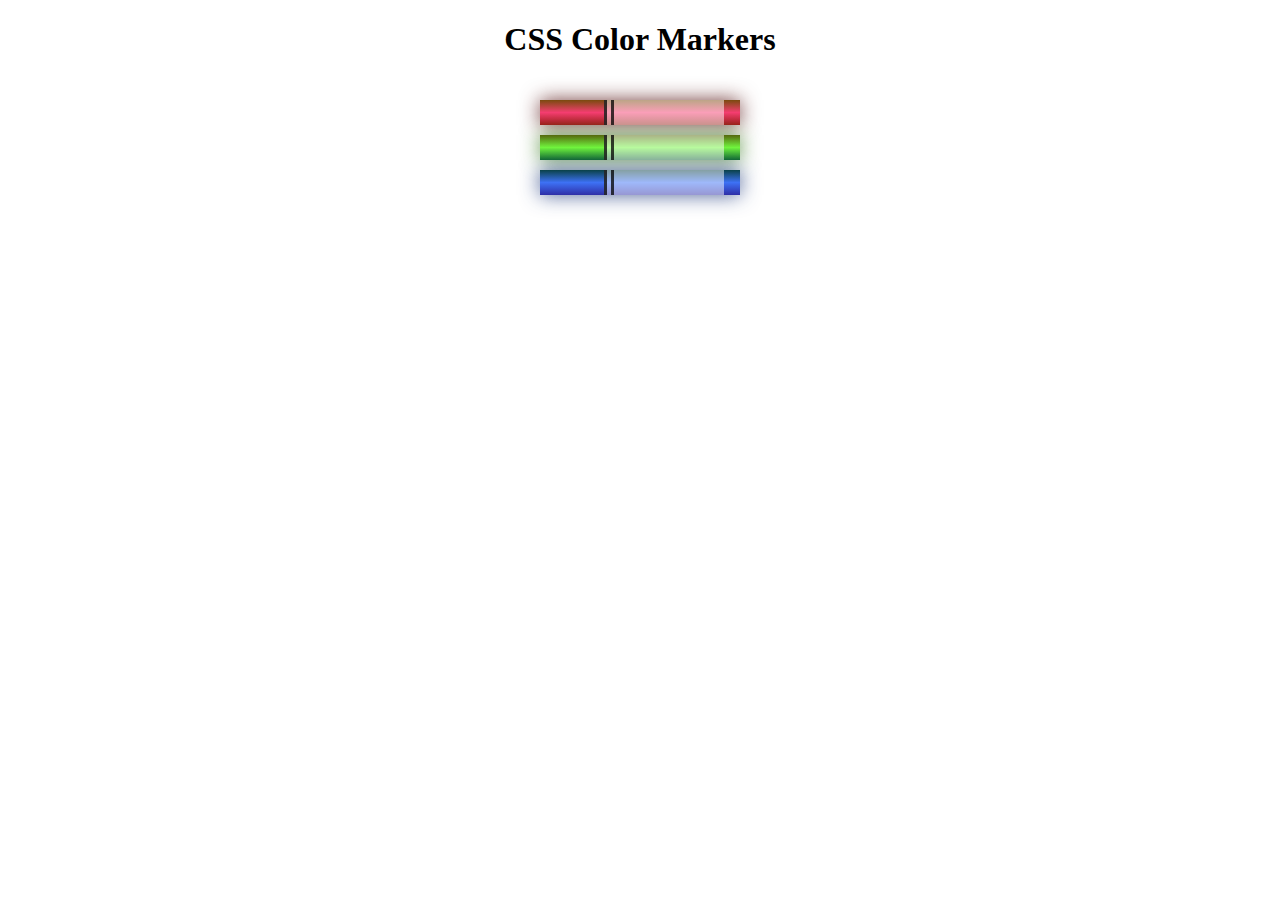
<file: colormarkers/index.html>
<!DOCTYPE html>
<html lang="en">
    <head>
        <meta charset="utf-8" />
        <meta name="viewport" content="width=device-width, initial-scale=1.0" />
        <title>Colored Markers</title>
        <link rel="stylesheet" href="styles.css" />
    </head>
    <body>
        <h1>CSS Color Markers</h1>
        <div class="container">
            <div class="marker red">
                <div class="cap"></div>
                <div class="sleeve"></div>
            </div>
            <div class="marker green">
                <div class="cap"></div>
                <div class="sleeve"></div>
            </div>
            <div class="marker blue">
                <div class="cap"></div>
                <div class="sleeve"></div>
            </div>
        </div>
    </body>
</html>
</file>
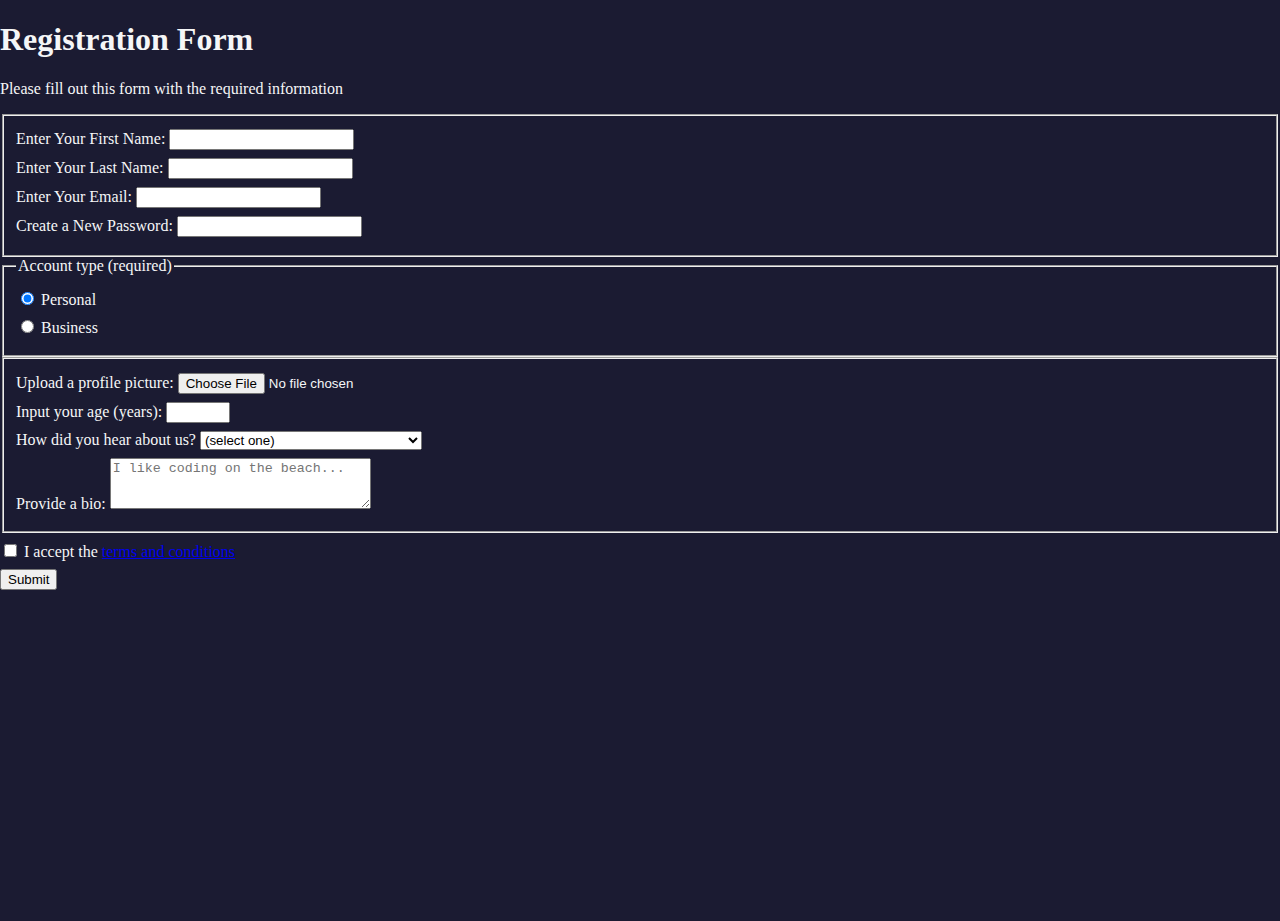
<file: registrationform/index.html>
<!DOCTYPE html>
<html lang="en">
	<head>
		<meta charset="UTF-8" />
		<title>Registration Form</title>
		<link
			rel="stylesheet"
			href="styles.css" />
	</head>
	<body>
		<h1>Registration Form</h1>
		<p>Please fill out this form with the required information</p>
		<form
			method="post"
			action="https://register-demo.freecodecamp.org">
			<fieldset>
				<label for="first-name"
					>Enter Your First Name:
					<input
						id="first-name"
						name="first-name"
						type="text"
						required
				/></label>
				<label for="last-name"
					>Enter Your Last Name:
					<input
						id="last-name"
						name="last-name"
						type="text"
						required
				/></label>
				<label for="email"
					>Enter Your Email:
					<input
						id="email"
						name="email"
						type="email"
						required
				/></label>
				<label for="new-password"
					>Create a New Password:
					<input
						id="new-password"
						name="new-password"
						type="password"
						pattern="[a-z0-5]{8,}"
						required
				/></label>
			</fieldset>
			<fieldset>
				<legend>Account type (required)</legend>
				<label for="personal-account"
					><input
						id="personal-account"
						type="radio"
						name="account-type"
						checked />
					Personal</label
				>
				<label for="business-account"
					><input
						id="business-account"
						type="radio"
						name="account-type" />
					Business</label
				>
			</fieldset>
			<fieldset>
				<label for="profile-picture"
					>Upload a profile picture:
					<input
						id="profile-picture"
						type="file"
						name="file"
				/></label>
				<label for="age"
					>Input your age (years):
					<input
						id="age"
						type="number"
						name="age"
						min="13"
						max="120"
				/></label>
				<label for="referrer"
					>How did you hear about us?
					<select
						id="referrer"
						name="referrer">
						<option value="">(select one)</option>
						<option value="1">freeCodeCamp News</option>
						<option value="2">freeCodeCamp YouTube Channel</option>
						<option value="3">freeCodeCamp Forum</option>
						<option value="4">Other</option>
					</select>
				</label>
				<label for="bio"
					>Provide a bio:
					<textarea
						id="bio"
						name="bio"
						rows="3"
						cols="30"
						placeholder="I like coding on the beach..."></textarea>
				</label>
			</fieldset>
			<label for="terms-and-conditions">
				<input
					id="terms-and-conditions"
					type="checkbox"
					required
					name="terms-and-conditions" />
				I accept the
				<a href="https://www.freecodecamp.org/news/terms-of-service/"
					>terms and conditions</a
				>
			</label>
			<input
				type="submit"
				value="Submit" />
		</form>
	</body>
</html>
</file>
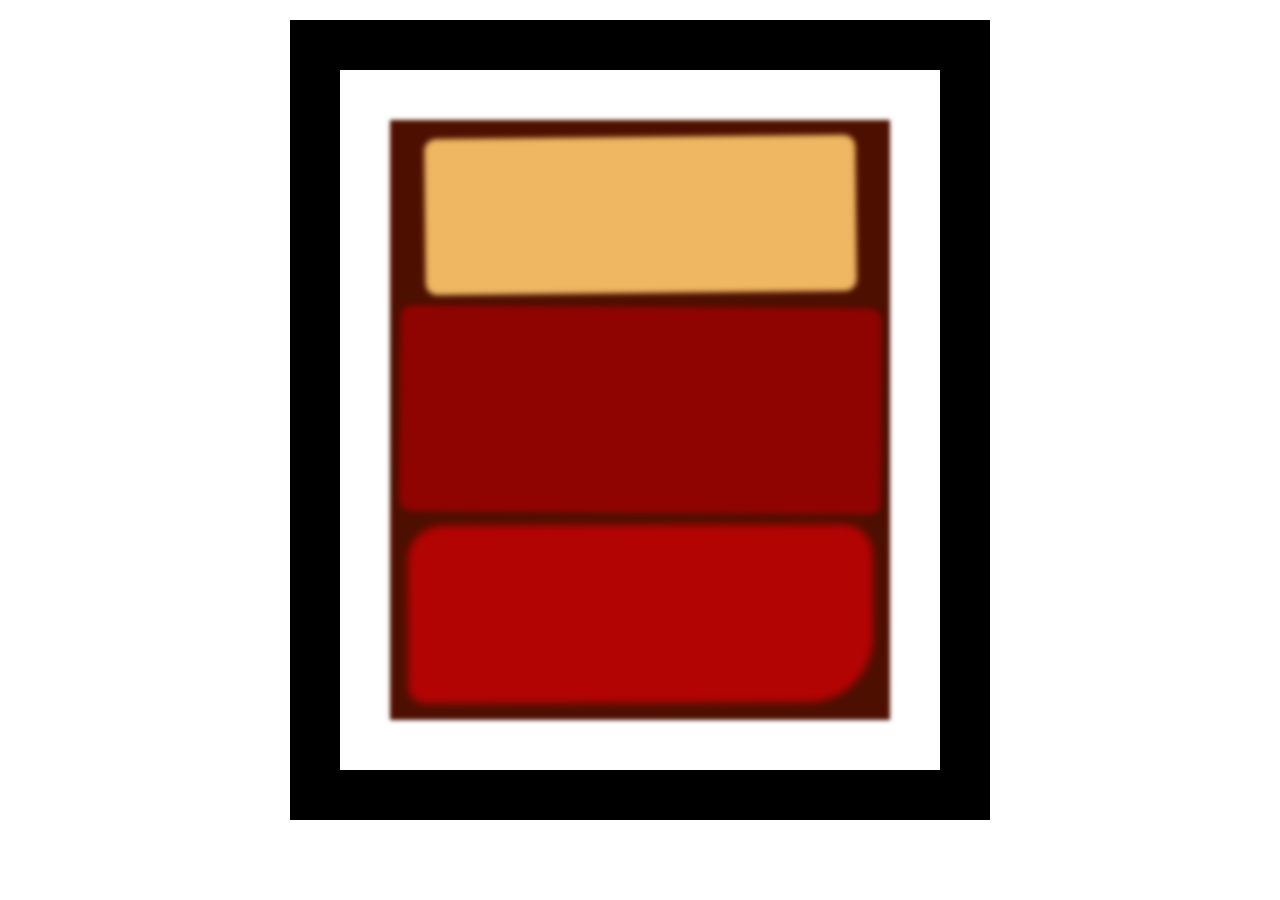
<file: rothko/index.html>
<!DOCTYPE html>
<html lang="en">

    <head>
        <meta charset="UTF-8">
        <title>Rothko Painting</title>
        <link href="./styles.css" rel="stylesheet">
    </head>

    <body>
        <div class="frame">
            <div class="canvas">
                <div class="one"></div>
                <div class="two"></div>
                <div class="three"></div>
            </div>
        </div>
    </body>

</html>
</file>
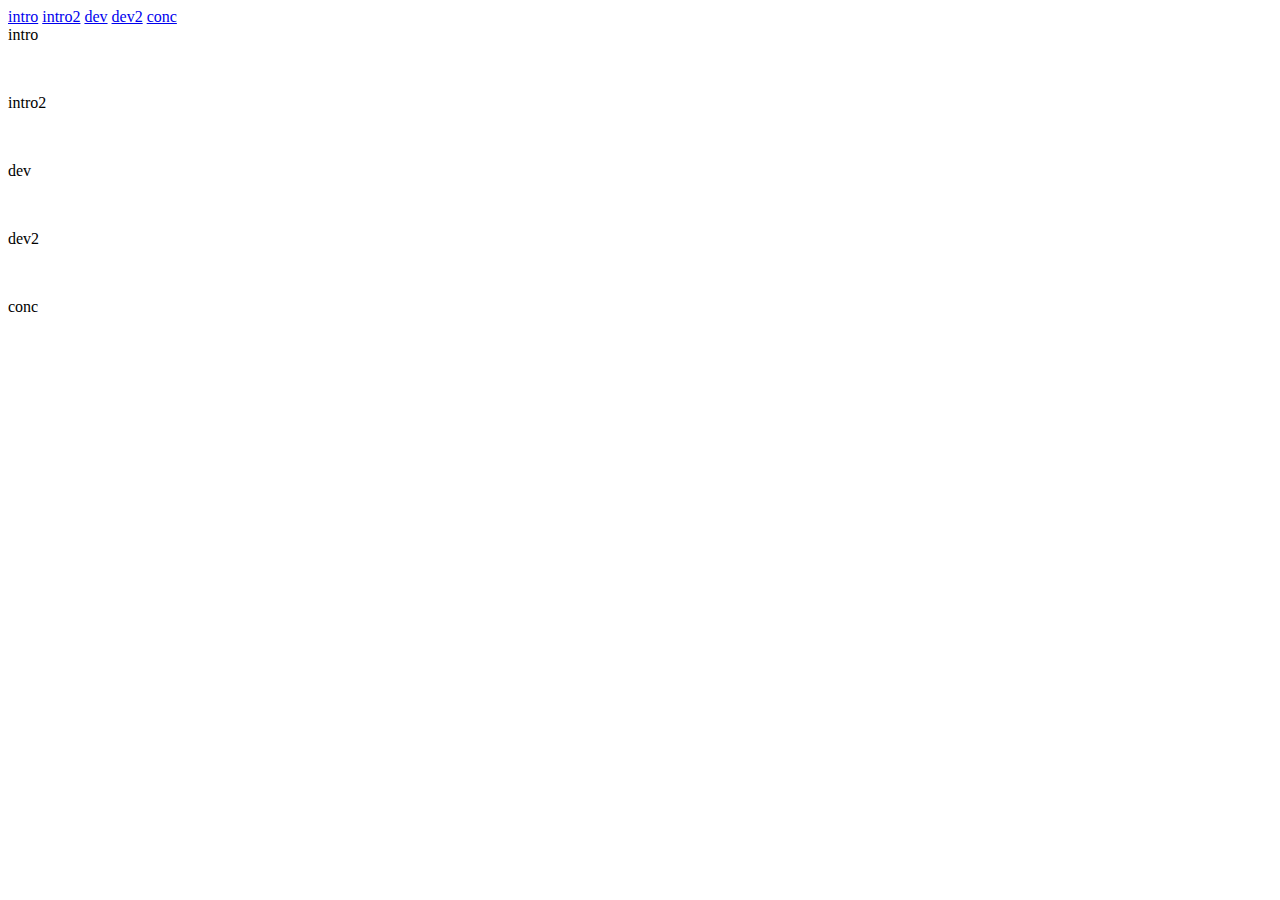
<file: techdocpage/index.html>
<!DOCTYPE html>
<html lang="en">
	<head>
		<meta charset="UTF-8" />
		<meta
			name="viewport"
			content="width=device-width, initial-scale=1.0" />
		<link
			rel="stylesheet"
			href="styles.css" />
		<title>Document</title>
	</head>
	<body>
		<main id="main-doc">
			<nav id="navbar">
				<header>
					<a
						href="#intro"
						class="nav-link"
						>intro</a
					>
					<a
						href="#intro2"
						class="nav-link"
						>intro2</a
					>
					<a
						href="#dev"
						class="nav-link"
						>dev</a
					>
					<a
						href="#dev2"
						class="nav-link"
						>dev2</a
					>
					<a
						href="#conc"
						class="nav-link"
						>conc</a
					>
				</header>
			</nav>
			<section
				class="main-section"
				id="intro">
				<header>intro</header>
				<code> </code>
				<p></p>
				<p></p>
				<p></p>
				<p></p>
				<li></li>
				<p></p>
				<p></p>
				<p></p>
				<p></p>
				<p></p>
				<p></p>
			</section>
			<section
				class="main-section"
				id="intro2">
				<header>intro2</header>
				<code></code>
				<p></p>
				<p></p>
				<p></p>
				<p></p>
				<li></li>
				<p></p>
				<p></p>
				<p></p>
				<p></p>
				<p></p>
				<p></p>
			</section>
			<section
				class="main-section"
				id="dev">
				<header>dev</header>
				<code></code>
				<p></p>
				<p></p>
				<p></p>
				<p></p>
				<li></li>
				<p></p>
				<p></p>
				<p></p>
				<p></p>
				<p></p>
				<p></p>
			</section>
			<section
				class="main-section"
				id="dev2">
				<header>dev2</header>
				<code></code>
				<p></p>
				<p></p>
				<p></p>
				<p></p>
				<p></p>
				<li></li>
				<p></p>
				<p></p>
				<p></p>
				<p></p>
				<p></p>
			</section>
			<section
				class="main-section"
				id="conc">
				<header>conc</header>
				<code></code>
				<p></p>
				<p></p>
				<p></p>
				<p></p>
				<p></p>
				<li></li>
				<p></p>
				<p></p>
				<p></p>
				<p></p>
				<p></p>
			</section>
		</main>
	</body>
</html>
</file>
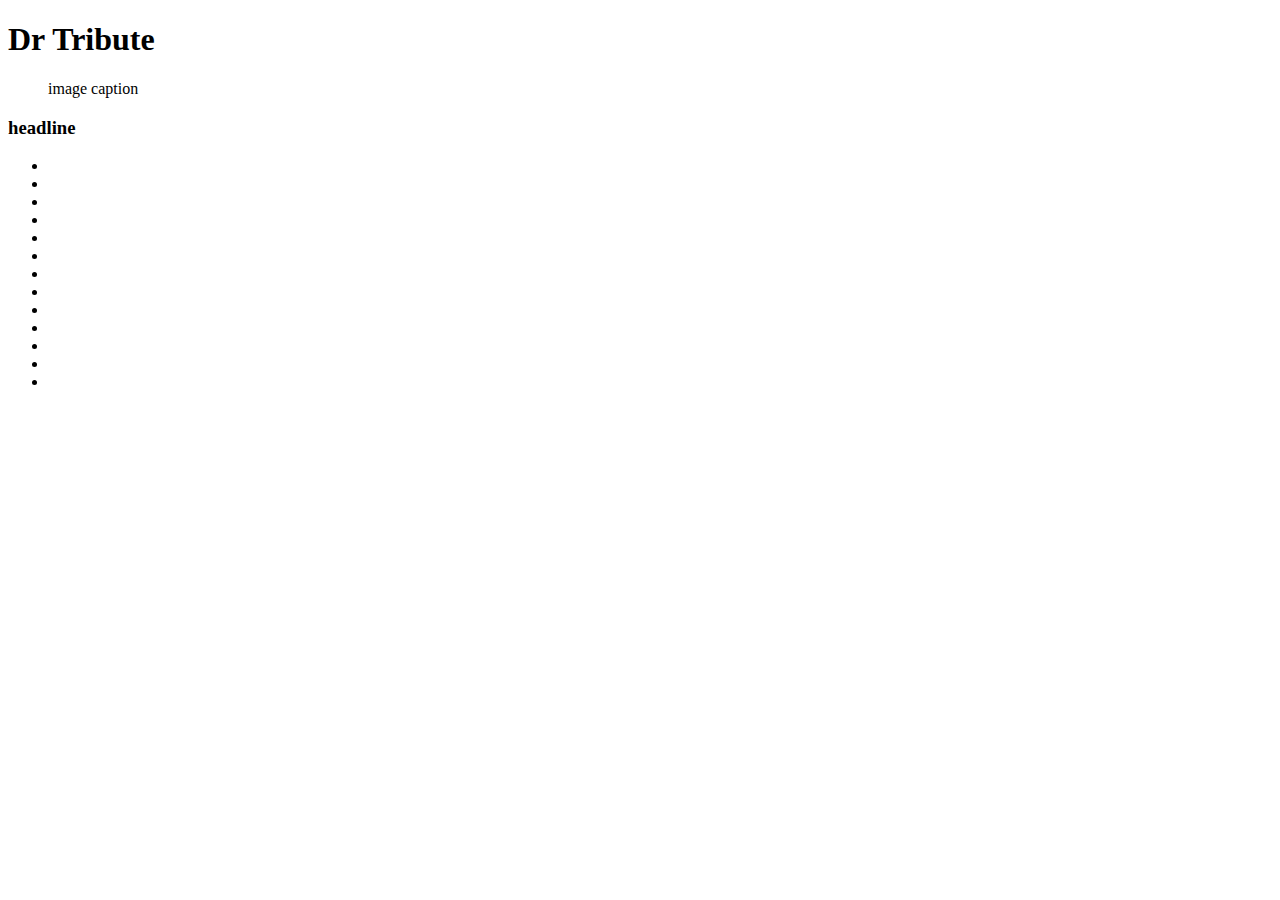
<file: tributepage/index.html>
<!DOCTYPE html>
<html lang="en">

    <head>
        <link rel="stylesheet" href="styles.css">
        <meta charset="UTF-8">
        <meta name="viewport" content="width=device-width, initial-scale=1.0">
        <title>Tribute</title>
    </head>

    <body>
        <main id="main">
            <h1 id="title">Dr Tribute</h1>
            <p></p>
            <figure id="img-div">
                <img id="image">
                <figcaption id="img-caption">image caption</figcaption>
            </figure>
            <section id="tribute-info">
                <h3 id="headline">headline</h3>
                <ul>
                    <li></li>
                    <li></li>
                    <li></li>
                    <li></li>
                    <li></li>
                    <li></li>
                    <li></li>
                    <li></li>
                    <li></li>
                    <li></li>
                    <li></li>
                    <li></li>
                    <li></li>
                </ul>
                <h3>
                    <a id="tribute-link" href="#" target="_blank"></a>
                </h3>
            </section>
        </main>
    </body>

</html>
</file>
<file: colormarkers/styles.css>
h1 {
    text-align: center;
}

.container {
    background-color: rgb(255, 255, 255);
    padding: 10px 0;
}

.marker {
    width: 200px;
    height: 25px;
    margin: 10px auto;
}

.cap {
    width: 60px;
    height: 25px;
}

.sleeve {
    width: 110px;
    height: 25px;
    background-color: rgba(255, 255, 255, 0.5);
    border-left: 10px double rgba(0, 0, 0, 0.75);
}

.cap,
.sleeve {
    display: inline-block;
}

.red {
    background: linear-gradient(
        rgb(122, 74, 14),
        rgb(245, 62, 113),
        rgb(162, 27, 27)
    );
    box-shadow: 0 0 20px 0 rgba(83, 14, 14, 0.8);
}

.green {
    background: linear-gradient(#55680d, #71f53e, #116c31);
    box-shadow: 0 0 20px 0 #3b7e20cc;
}

.blue {
    background: linear-gradient(
        hsl(186, 76%, 16%),
        hsl(223, 90%, 60%),
        hsl(240, 56%, 42%)
    );
    box-shadow: 0 0 20px 0 hsla(223, 59%, 31%, 0.8);
}
</file>
<file: registrationform/styles.css>
body {
	width: 100%;
	height: 100vh;
	margin: 0;
	background-color: #1b1b32;
	color: #f5f6f7;
	font-family: Tahoma;
	font-size: 16px;
}

label {
	display: block;
	margin: 0.5rem 0;
}
</file>
<file: rothko/styles.css>
.canvas {
    width: 500px;
    height: 600px;
    background-color: #4d0f00;
    overflow: hidden;
    filter: blur(2px);
}

.frame {
    border: 50px solid black;
    width: 500px;
    padding: 50px;
    margin: 20px auto;
}

.one {
    width: 425px;
    height: 150px;
    background-color: #efb762;
    margin: 20px auto;
    box-shadow: 0 0 3px 3px #efb762;
    border-radius: 9px;
    transform: rotate(-0.6deg);
}

.two {
    width: 475px;
    height: 200px;
    background-color: #8f0401;
    margin: 0 auto 20px;
    box-shadow: 0 0 3px 3px #8f0401;
    border-radius: 8px 10px;
    transform: rotate(0.4deg);
}

.one,
.two {
    filter: blur(1px);
}

.three {
    width: 91%;
    height: 28%;
    background-color: #b20403;
    margin: auto;
    filter: blur(2px);
    box-shadow: 0 0 5px 5px #b20403;
    border-radius: 30px 25px 60px 12px;
    transform: rotate(-0.2deg);
}
</file>
<file: techdocpage/styles.css>
body {
	font-size: 16px;
}

/* Media query for screens with a maximum width of 600 pixels */
@media (max-width: 600px) {
	body {
		font-size: 14px;
	}
}
</file>
<file: tributepage/styles.css>
#image {
    display: block;
    max-width: 100%;
    margin: auto;
}
</file>
